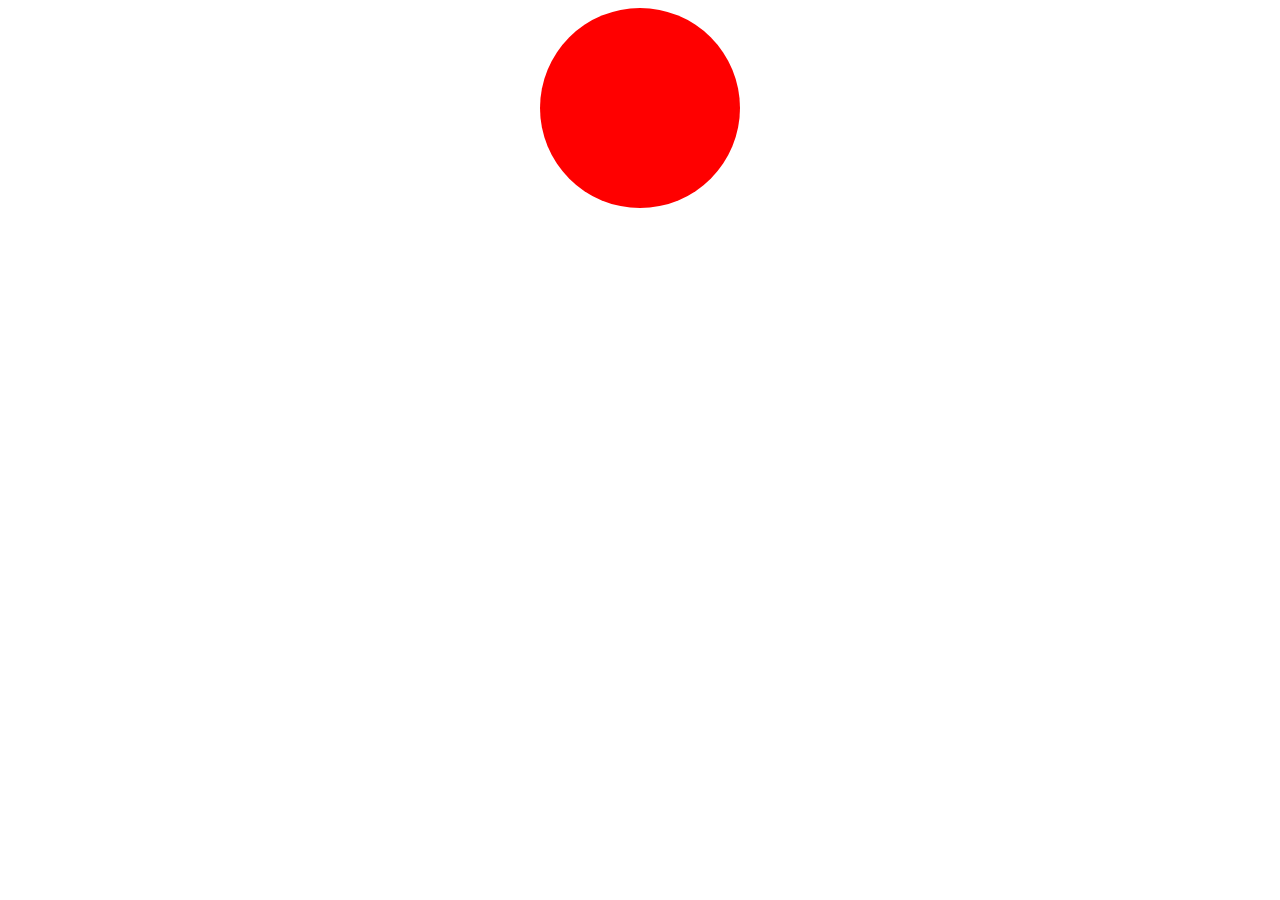
<file: j09 - JavaScript/ex00/balloon.html>
<html>
	<head>
	<title>My beautiful Balloon</title>
		<script language="javascript" type="text/javascript">
//
		var flag_color = 1;
		var height = 200;
		var width = 200;
		var bdrd = 100;

		function inflate(){
			bg();
			height += 10;
			width += 10;
			bdrd += 5;
			b_div.style.height = height;
			b_div.style.width = width;
			b_div.style.borderRadius = bdrd;
			if (width == 420)
			{
				var_text = document.createTextNode('POP ! ');
				b_div.appendChild(var_text);
				setTimeout("location.reload(true);", 150);
			}
		}

		function bg(){
			if (flag_color == 1){
				b_div.setAttribute('style', 'background : blue;')
				flag_color = 2;
			}
			else if (flag_color == 2){
				b_div.setAttribute('style', 'background : green;')
				flag_color = 3;
			}
			else if (flag_color == 3){
				b_div.setAttribute('style', 'background : red;')
				flag_color = 1;
			}
		}

		function mini(){
			
			rbg();
			b_div.style.height = height - 5;
			b_div.style.width = width - 5;
			b_div.style.borderRadius = bdrd - 2.5;
			if (width == 420)
			{
				var_text = document.createTextNode('POP ! ');
				b_div.appendChild(var_text);
				setTimeout("location.reload(true);", 150);
			}
		}
				function rbg(){
			if (flag_color == 1){
				b_div.setAttribute('style', 'background : red;')
				flag_color = 2;
			}
			else if (flag_color == 2){
				b_div.setAttribute('style', 'background : green;')
				flag_color = 3;
			}
			else if (flag_color == 3){
				b_div.setAttribute('style', 'background : blue;')
				flag_color = 1;
			}
		}

		</script>
		<style type="text/css">
				#balloon
			{
				min-width: 200px; min-height: 200px;
				width: 200px; height: 200px;
				border-radius: 100px;
			}
			div{
				width : 600px;
				height : 600px;
				margin:auto;
				text-align: center;
			}
		</style>
	</head>
<body>
	<p><div id='balloon' onclick='inflate()' onmouseout="mini()"></div></p>
	<script>
		var b_div = document.getElementById('balloon');
		b_div.setAttribute('style', 'background : red; ')
	</script>
</body>
</html>
</file>
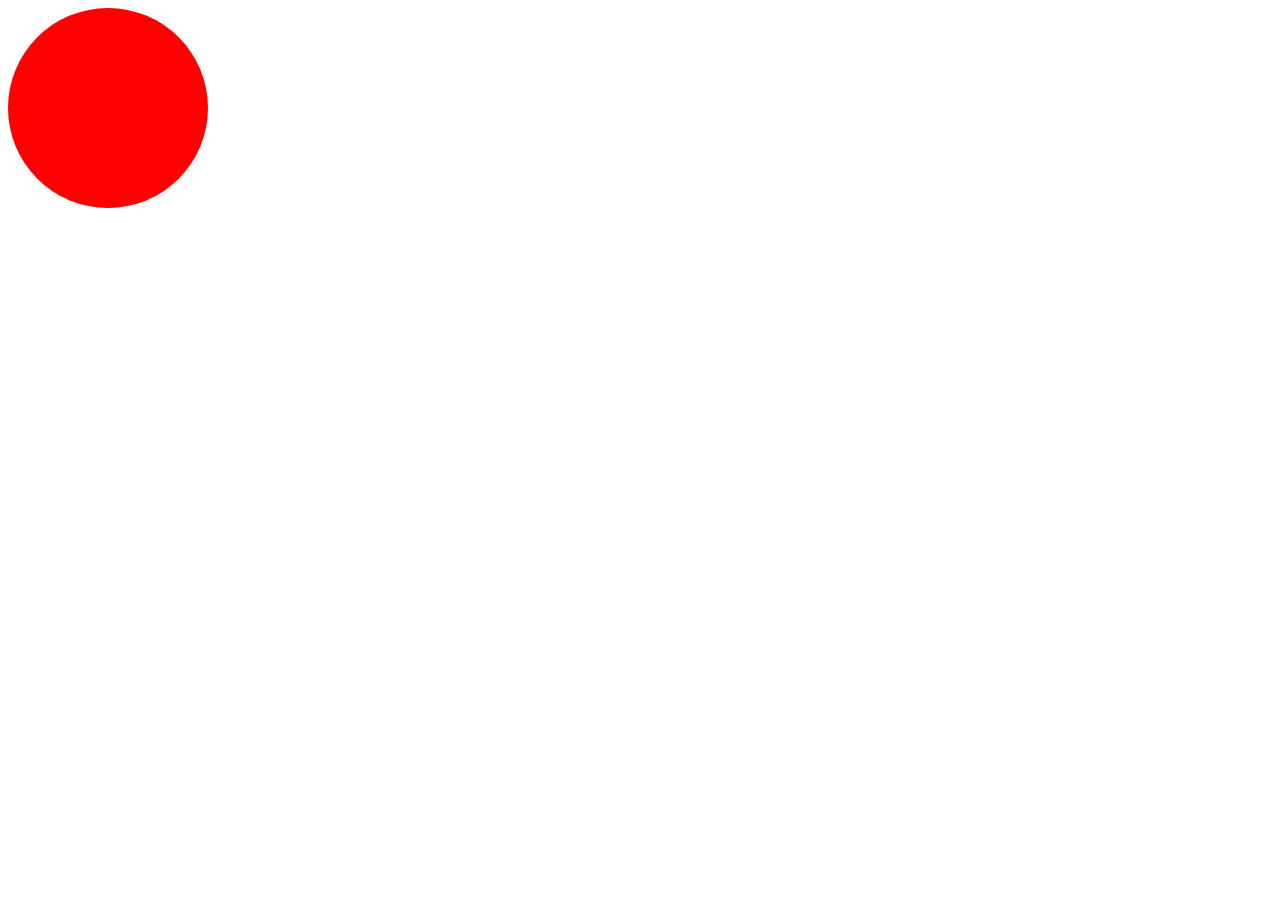
<file: j09 - JavaScript/ex00/exballoon.html>
<html>
	<head>
	<title>My beautiful Balloon</title>
		<script type="text/javascript">
		var tab = new Array('red', 'green', 'blue');
		function bg()
		{
			for(t in tab)
			{
				document.getElementById("balloon").style.backgroundColor="tab[t]";
				console.log(tab[t]);
			}
		}

		$("#balloon").hover
		{
			function()
			{
				height: '-=10';
				width: '-=10';
				border-radius: '-=5';
			}
		}

		</script>
		<style type="text/css">
				#balloon
			{
				background-color: red;
				min-width: 200px; min-height: 200px;
				max-width: 420px; max-height: 420px;
				width: 200px; height: 200px;
				border-radius: 100px;
			}
		</style>
	</head>
<body>
	<div id='balloon' onclick="bg()"></div>
	<script>
		console.log('Hello You');
		function inflate()
		{
			var tits;
			tits = 'bites';
			document.getElementById("").style.width = "400px";
			document.getElementById("myDIV").style.height = "400px";

		}
		var tab = new Array('red', 'green', 'blue');
		function bg()
		{
			for(t in tab)
			{
				document.getElementById("balloon").style.backgroundColor="tab[t]";
				console.log(tab[t]);
			}
		}

		$("#balloon").hover
		{
			function()
			{
				height: '-=10';
				width: '-=10';
				border-radius: '-=5';
			}
		}

	</script>
</body>
</html>
</file>
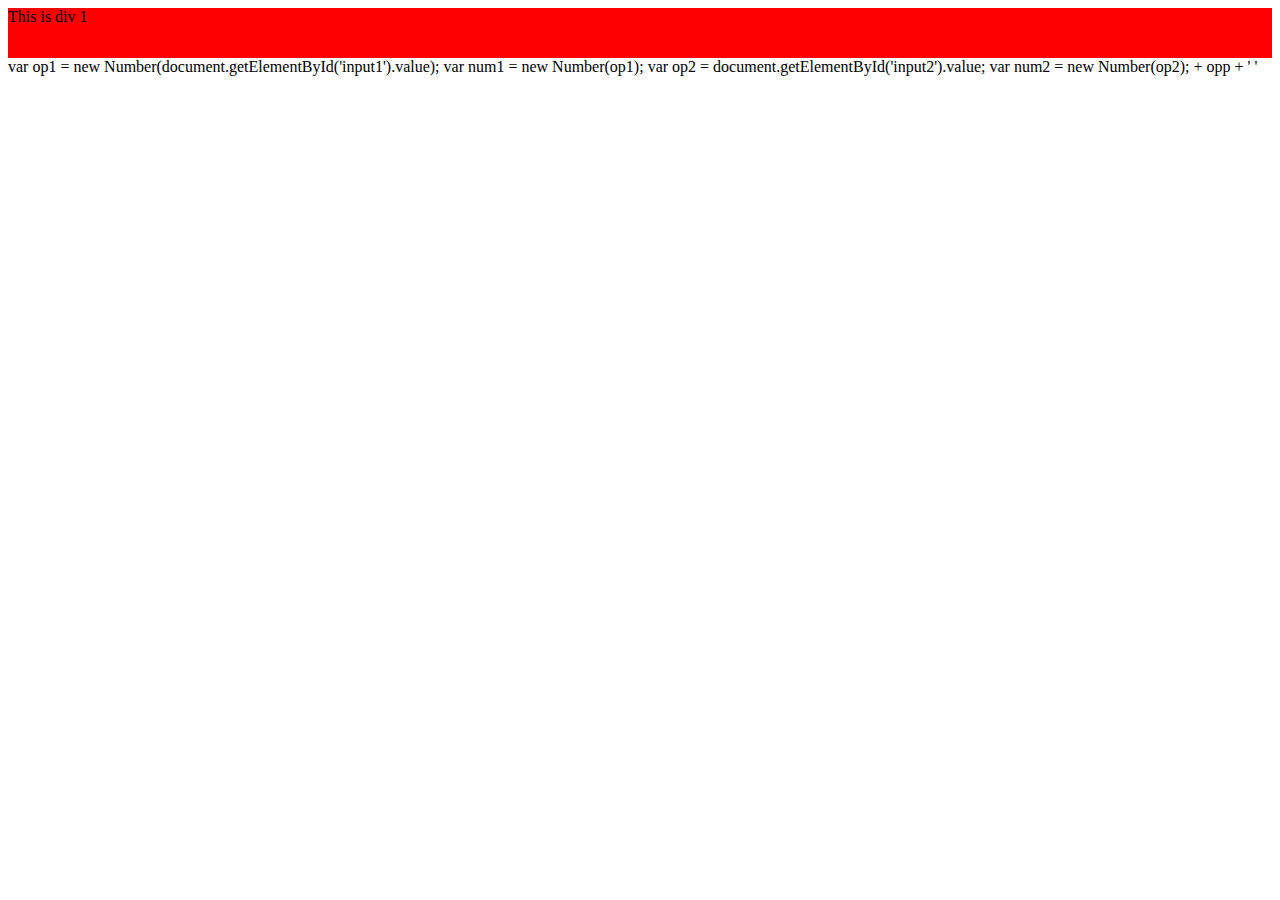
<file: j09 - JavaScript/ex00/test.html>
<script type="text/javascript" src="http://ajax.googleapis.com/ajax/libs/jquery/1.7.1/jquery.min.js"></script>
<script>
$("selector").rollerClick([
    function (element) {
        alert('1');
    },
    function (element) {
        alert('2');
    },
    function (element) {
        alert('3');
    }
]);  
</script> 

<style type="text/css">
#div1{
    height:50px;
    overflow:hidden;
    background: red; /* just for demo */
}
</style>

<body>
<div id="div1">This is div 1</div>
</body>

  var op1 = new Number(document.getElementById('input1').value);
  var num1 = new Number(op1);
  var op2 = document.getElementById('input2').value;
  var num2 = new Number(op2);

  + opp + ' '
</file>
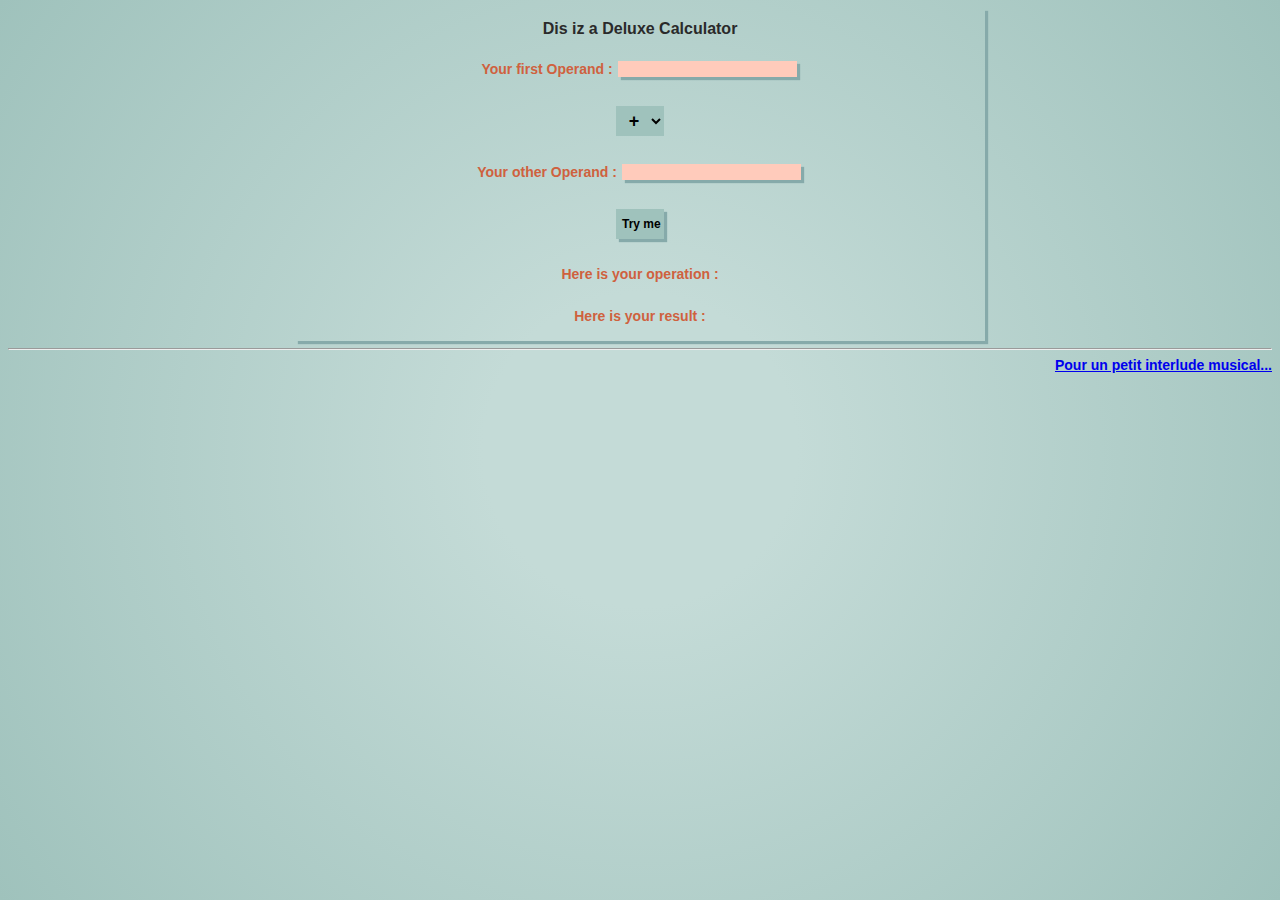
<file: j09 - JavaScript/ex01/calc.html>
<html>
<head>
	<title>Deluxe Calculator</title>
	<script language="javascript" type="text/javascript">
	function display(){
		var num1 = new Number(document.getElementById('input1').value);
		var num2 = new Number(document.getElementById('input2').value);
		var opp = document.getElementById("opp").value;
		var Overall;
		var string = num1 + ' ' + opp + ' ' + num2;

		if (isInt(num1) && isInt(num2) && num1 >= 0 && num2 >= 0)
		{
			document.getElementById('operation').innerHTML = string;

			if ( (opp == '/' || opp == '%') && num2 == '0' )
			{
				Overall = "IT\'S OVER 9000 !";
				alert(Overall);
				console.log(Overall);
			} 
			else 
			{
			Overall = eval(string);
			alert(Overall);
			console.log(Overall);
			document.getElementById('result').innerHTML = Overall;
			}
		}
		else
		{
			Overall = "Error :("
			alert(Overall);
			console.log(Overall);
			document.getElementById('result').innerHTML = Overall;
		}
	}

	function isInt(n)
	{
		return n % 1 === 0;
	}
	</script>
	<style type="text/css">
	html {
		font: bold 14px Arial, sans-serif;
		height: 100%;
		background: white;
		background: radial-gradient(circle, #C4DBD7 20%, #9FC2BC);
		overflow: auto;
		display : inline;
		}
	table{
		width : 690px ;
		height : 333px;
		margin:auto;
		box-shadow: 3px 3px 1px #86AAAA;
		text-align:center;
		}
	footer{
		vertical-align: bottom;
		text-align: right;
		}
	th{
		color: #2A2A2A;
		}
	#button, select
	{
		font: bold 18px Arial, sans-serif;
		width: 48px;
		height: 30px;
		overflow: hidden;
		background: #9FC2BC;
		border: transparent;
		text-align: center;
	}
	#button
	{
		font: bold 12px Arial, sans-serif;
		box-shadow: 3px 3px 1px #86AAAA;
	}
	#id
	{
	color :#CF613E;
	font: bold 14px Arial, sans-serif;
	}

	#input1, #input2
	{
	border:1px transparent;
    height:16px;
    margin:1px;
    margin-right:2px;
    padding:1px;
    background: #FFCBBB;
    box-shadow: 3px 3px 1px #86AAAA;
	}
	</style>
</head>
<body>
	<table>
	<th>Dis iz a Deluxe Calculator</th>
		<tr><td id='id'> Your first Operand : <input type='text' id='input1'></td></tr>
		</tr>
		<tr>
		<td><select id='opp'>
				<option value="+">+</option>
				<option value="-">-</option>
				<option value="*">x</option>
				<option value="/">&divide;</option>
				<option value="%">%</option>
		</select></td>
		</tr>
		<tr>
		<td id='id'> Your other Operand : <input type='text' id='input2'></td></td>
		<tr><td><input type=submit value='Try me' id='button' onClick='display()'></td></tr>
		<tr><td id='id'> Here is your operation : </td></tr><td id='operation'></td></tr>
		<tr><td id='id'> Here is your result : </td></tr><tr><td id='result'></td></tr>
		</tr>
		</table>
		<footer><hr />
		<a href='http://www.youtube.com/watch?v=dQw4w9WgXcQ'>Pour un petit interlude musical...</a></footer>
		
		
</body>
<script type="text/javascript">
	setInterval(function(){alert("Please, use me...")}, 30000);
</script>
</html>
</file>
